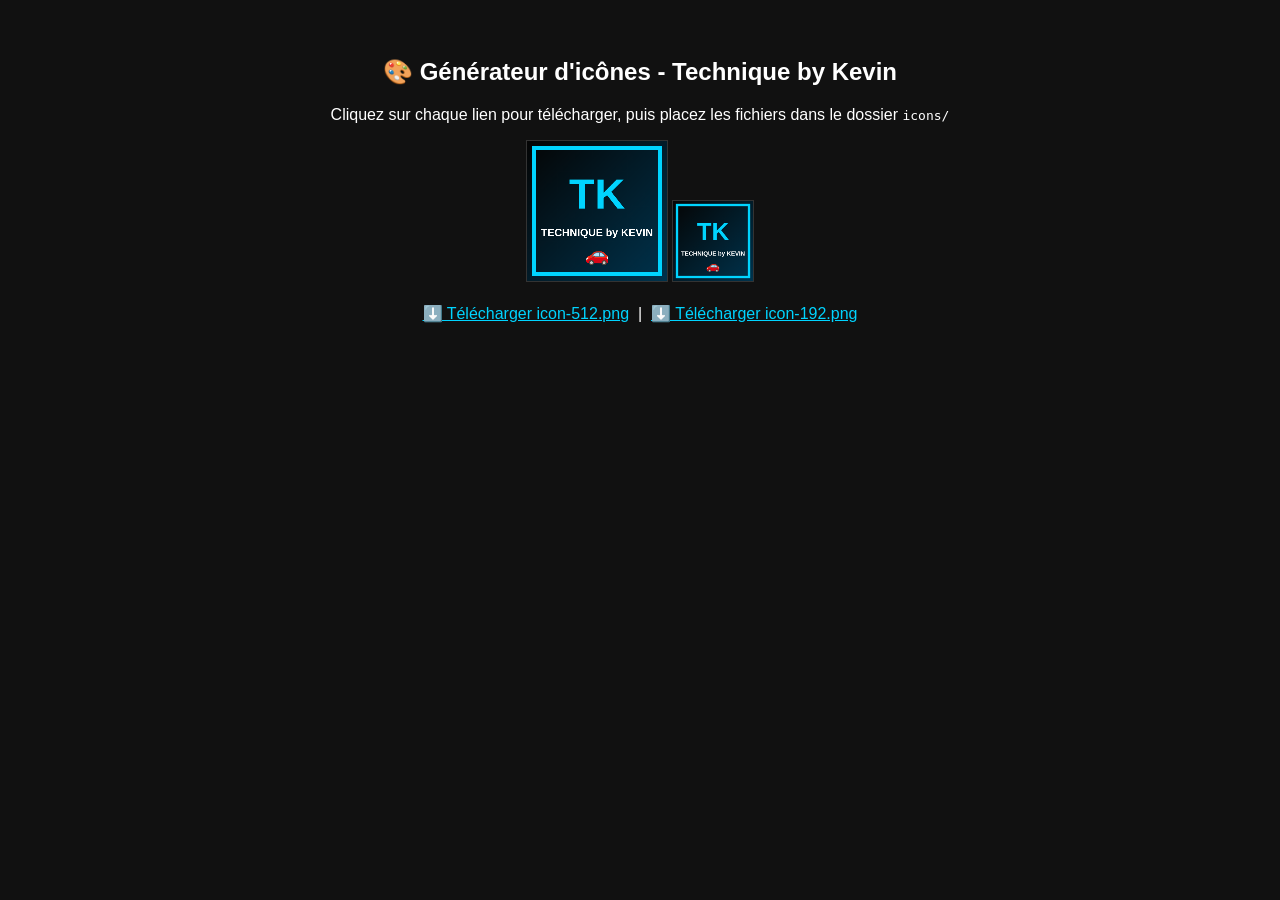
<file: icônes/generator.html>
<!DOCTYPE html>
<html><head><meta charset="utf-8"><title>Générateur d'icônes TechKevin</title></head>
<body style="font-family:sans-serif;background:#111;color:#fff;text-align:center;padding:30px">
<h2>🎨 Générateur d'icônes - Technique by Kevin</h2>
<p>Cliquez sur chaque lien pour télécharger, puis placez les fichiers dans le dossier <code>icons/</code></p>
<canvas id="c512" width="512" height="512" style="width:140px;border:1px solid #333"></canvas>
<canvas id="c192" width="192" height="192" style="width:80px;border:1px solid #333"></canvas>
<br><br>
<a id="d512" download="icon-512.png" style="color:#00d4ff">⬇️ Télécharger icon-512.png</a> &nbsp;|&nbsp;
<a id="d192" download="icon-192.png" style="color:#00d4ff">⬇️ Télécharger icon-192.png</a>
<script>
function draw(canvas) {
  const ctx = canvas.getContext('2d'); const s = canvas.width;
  const g = ctx.createLinearGradient(0, 0, s, s);
  g.addColorStop(0, '#050505'); g.addColorStop(1, '#00334d');
  ctx.fillStyle = g; ctx.fillRect(0, 0, s, s);
  ctx.strokeStyle = '#00d4ff'; ctx.lineWidth = s * 0.03;
  ctx.strokeRect(s * 0.05, s * 0.05, s * 0.9, s * 0.9);
  ctx.fillStyle = '#00d4ff'; ctx.textAlign = 'center'; ctx.textBaseline = 'middle';
  ctx.font = 'bold ' + (s * 0.30) + 'px Segoe UI, sans-serif';
  ctx.fillText('TK', s / 2, s * 0.40);
  ctx.fillStyle = '#ffffff';
  ctx.font = 'bold ' + (s * 0.075) + 'px Segoe UI, sans-serif';
  ctx.fillText('TECHNIQUE by KEVIN', s / 2, s * 0.66);
  ctx.font = (s * 0.14) + 'px serif';
  ctx.fillText('🚗', s / 2, s * 0.82);
}
const c512 = document.getElementById('c512'), c192 = document.getElementById('c192');
draw(c512); draw(c192);
document.getElementById('d512').href = c512.toDataURL('image/png');
document.getElementById('d192').href = c192.toDataURL('image/png');
</script>
</body></html>
</file>
